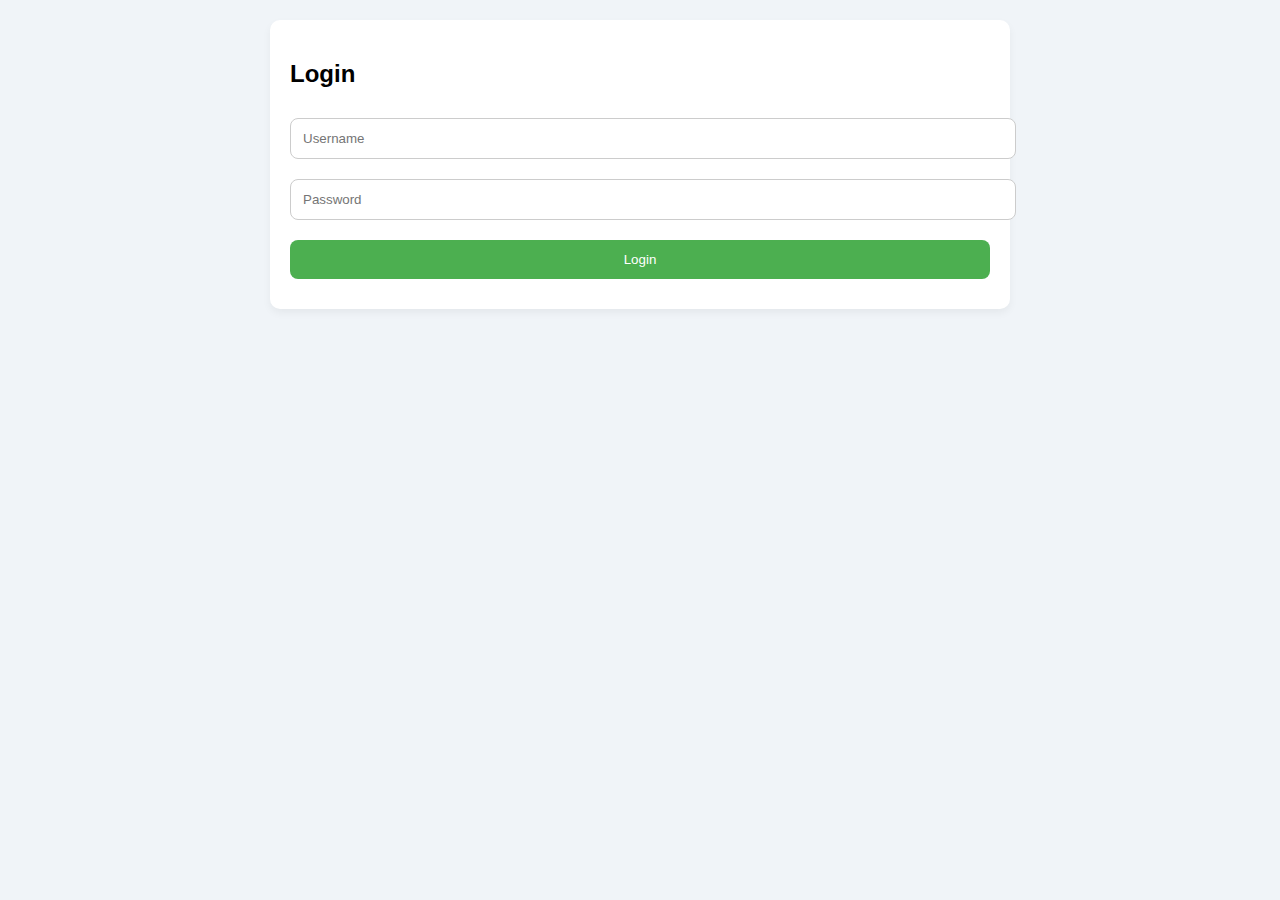
<file: index.html>
<!DOCTYPE html>
<html lang="id">
<head>
  <meta charset="UTF-8">
  <title>Login - Smart Sampah</title>
  <link rel="stylesheet" href="css/style.css">
</head>
<body>
  <div class="card">
    <h2>Login</h2>
    <input id="username" placeholder="Username">
    <input id="password" type="password" placeholder="Password">
    <button onclick="login()">Login</button>
  </div>
<script src="js/login.js"></script>
</body>
</html>
</file>
<file: css/style.css>
body {
  font-family: 'Segoe UI', sans-serif;
  background: #f0f4f8;
  margin: 0;
  padding: 0;
}
.header {
  background: #4CAF50;
  color: white;
  padding: 15px 20px;
  display: flex;
  justify-content: space-between;
  align-items: center;
}
.card {
  background: white;
  border-radius: 10px;
  padding: 20px;
  margin: 20px auto;
  max-width: 700px;
  box-shadow: 0 4px 8px rgba(0,0,0,0.05);
}
input, button {
  width: 100%;
  padding: 12px;
  margin: 10px 0;
  border-radius: 8px;
  border: 1px solid #ccc;
}
button {
  background: #4CAF50;
  color: white;
  border: none;
  cursor: pointer;
  transition: background 0.3s ease;
}
button:hover {
  background: #45a049;
}
.list li {
  background: #f8f9fa;
  border-left: 5px solid #4CAF50;
  padding: 10px;
  margin: 10px 0;
  border-radius: 6px;
}
.list img {
  width: 80px;
  margin-top: 5px;
  border-radius: 4px;
}
.map-container {
  height: 300px;
  margin: 20px auto;
  max-width: 700px;
  border-radius: 10px;
  overflow: hidden;
}
</file>
